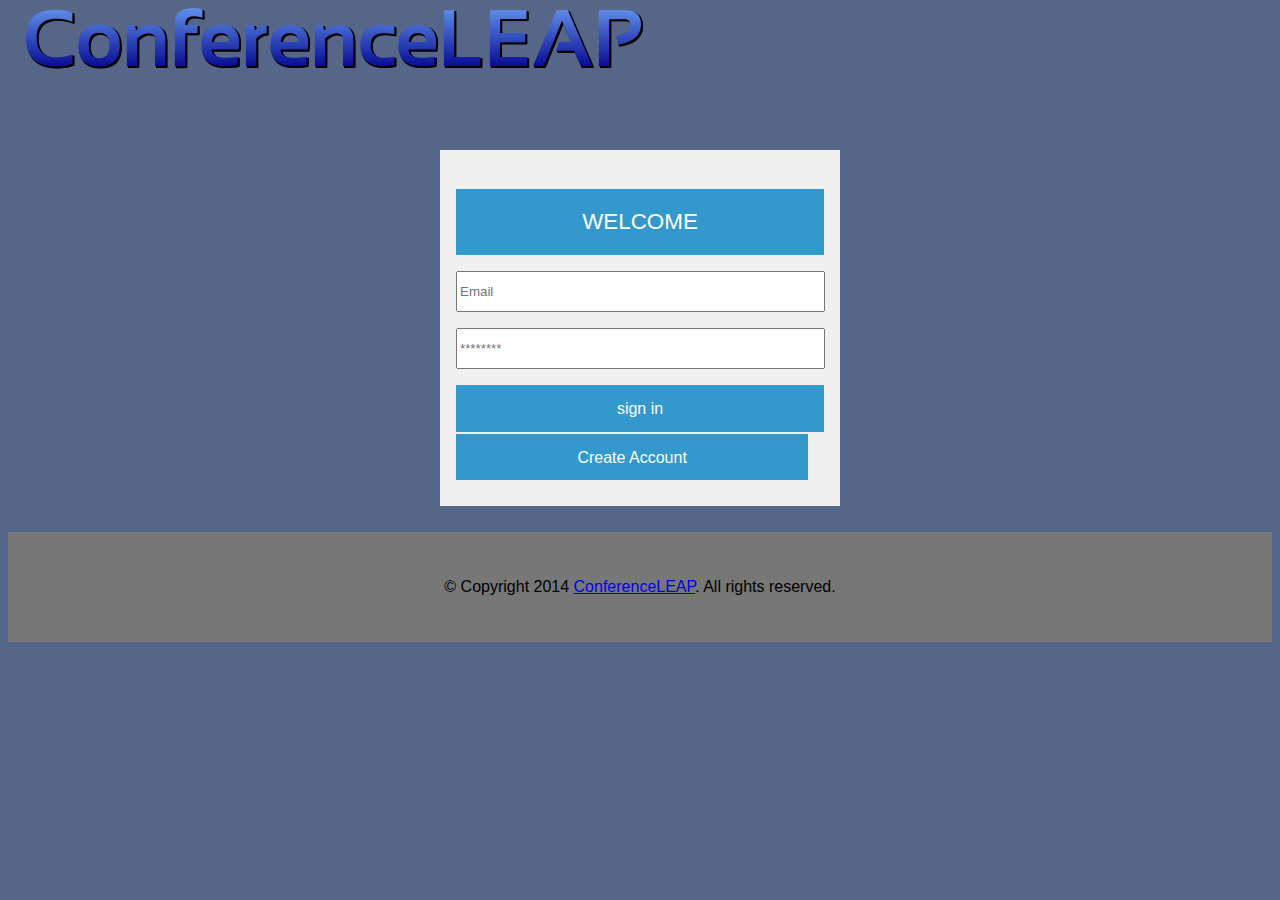
<file: index.html>
<!DOCTYPE html>
<html>
	<head>
		<title>Welcome to conferenceLEAP</title>
		<meta charset = "utf-8">
		<meta name = "description" content = "login page, conferenceleap group">
		<meta name = "keywords" content = "login page, conferenceleap">
		<link rel = "stylesheet" type = "text/css" href = "style.css">
		<style>
			
			div#footer {
				text-align: center;
				padding: 1.875em 0; 
			}
		</style>
	</head>
		<body>
		<div class="logo" style="text-align:center">
			<a href="#"><img src="logo.png"></a>
		</div>
		<div id="top-bar" style="margin-top: 150px">
			
		</div> 
		<div id = "login">
			<form method ="POST" action = "controllers/login.php">
				<h1>WELCOME</h1>
				<p>
					<label>
						<input type = "email" placeholder = "Email" name="email" size = "20" max = "30">
					</label>
				</p>
				<p>
					<label>
						<input type = "password" placeholder = "********" name="password" size = "20" max = "30">
					</label>
				</p>
				<p>
				<input class = "button" type = "submit" value = "sign in">
				</p>
				<p>
					<a href="/account_creation.html">Create Account</a>
				</p>
				
				
			</form>
		</div>
		
		<div id="footer">

		<p>&copy; Copyright 2014 <a href="#">ConferenceLEAP</a>. All rights reserved.</p>
		
	
	</div> <!-- end footer -->


	</body>
</html>
</file>
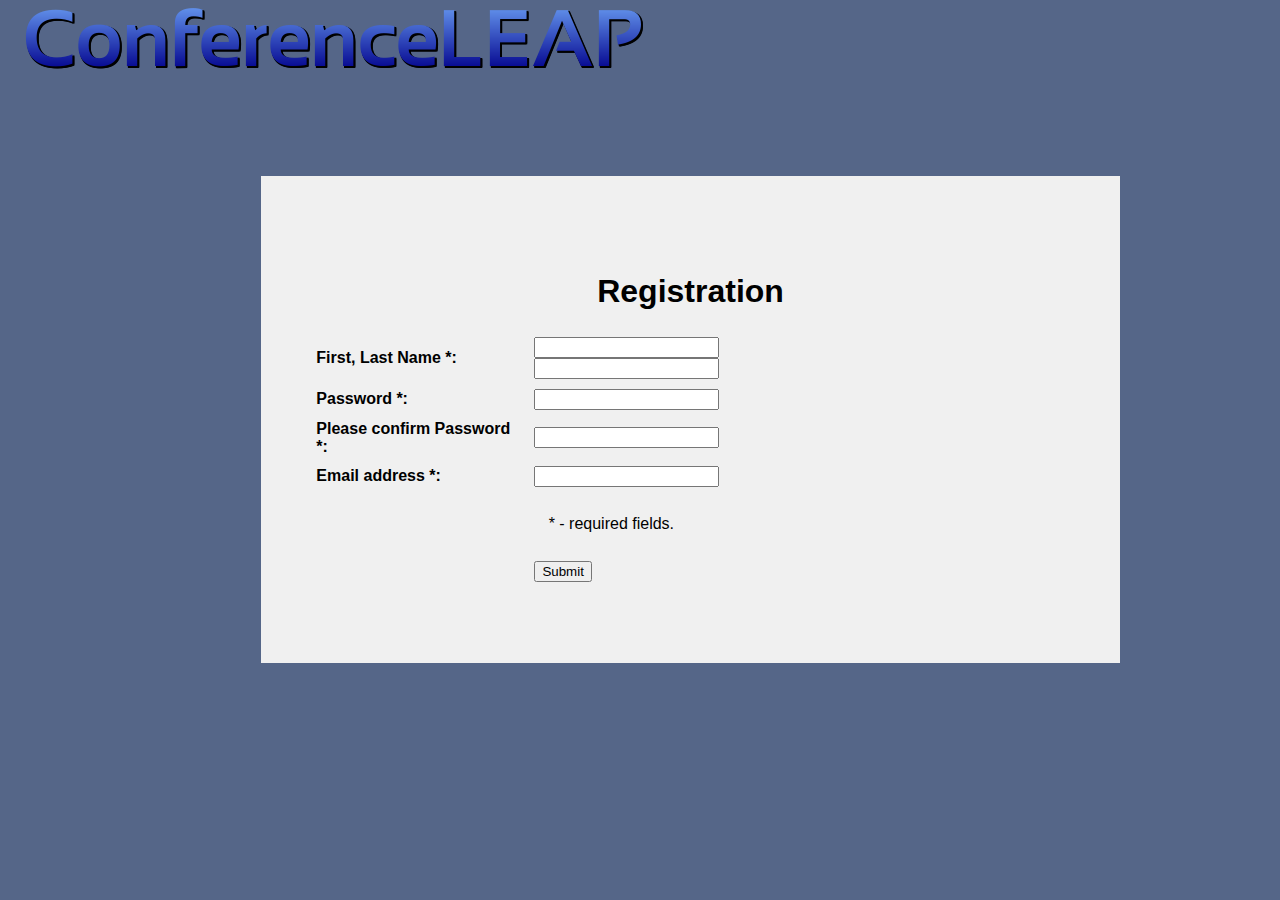
<file: account_creation.html>
<html>
<head>
	<style type="text/css">
 
    </style>
    <link rel = "stylesheet" type = "text/css" href = "style.css">
</head>

<body>

	<div class="logo" style="text-align:center">
			<a href="#"><img src="logo.png"></a>
		</div>
	<br>
	<div id = "registration" style="margin-top:150">
		<form action="controllers/createAccount.php" method="post" action="createAccount.php" onsubmit="return ValidateForm(this);">
			<h1 style="text-align:center">Registration</h1>

			<script type="text/javascript">
			function ValidateForm(frm) {
			if (frm.FirstName.value == "") {alert('First Name is required.');frm.FirstName.focus();return false;}
			if (frm.LastName.value == "") {alert('Last Name is required.');frm.LastName.focus();return false;}
			if (frm.password.value == "") {alert('Password is required'); frm.password.focus(); return false}
			if (frm.Con_password.value == "") {alert('Conform Password is required'); frm.Con_password.focus(); return false}
			if (frm.Con_password.value != frm.password.value) {alert('Your password is not match'); frm.Con_password.focus(); return false}
			
			if (frm.FromEmailAddress.value == "") {alert('Email address is required.');frm.FromEmailAddress.focus();return false;}
			if (frm.FromEmailAddress.value.indexOf("@") < 1 || frm.FromEmailAddress.value.indexOf(".") < 1) {alert('Please enter a valid email address.');frm.FromEmailAddress.focus();return false;}
			if (frm.WorkPhone.value == "") {alert('WorkPhone is required.');frm.WorkPhone.focus();return false;}
			if (frm.StreetAddress1.value == "") {alert('Address is required.');frm.StreetAddress1.focus();return false;}
			if (frm.City.value == "") {alert('City is required.');frm.City.focus();return false;}
			if (frm.State.value == "") {alert('State is required.');frm.State.focus();return false;}
			if (frm.Zip.value == "") {alert('Zip code is required.');frm.Zip.focus();return false;}

			return true; }


			</script>
			<table border="0" cellpadding="5" cellspacing="0" width="600">
				<tr>
					<td><b>First, Last Name *:</b></td>
					<td>
						<input id="FirstName" name="FirstName" type="text" maxlength="60" />
						<input id="LastName" name="LastName" type="text" maxlength="60" />
					</td>
				</tr><tr>
					<td><b>Password *:</b></td>
					<td>
						<input id = "password" name = "password" type = "password" maxlength = "60" /></td>
				</tr><tr>
					<td><b>Please confirm Password *:</b></td>
					<td>
						<input id = "Con_password" name = "Con_password" type = "password" maxlength = "60" /></td>
				</tr><tr>
					<td><b>Email address *:</b></td>
					<td><input id="FromEmailAddress" name="FromEmailAddress" type="text" maxlength="60" /></td>
				</tr>
					
				</label>
				</tr><tr>
					<td colspan="2" align="center">
					<br />
					* - required fields. 
					<br />
					<br/>
					</td>
				</tr><tr>
					<td>
					</td>
					<td>
					<input id="skip_Submit" name="skip_Submit" type="submit" value="Submit" />
					</td>
				</tr>

					
			</table>
		</form>
	</div>
</body>
</html>
</file>
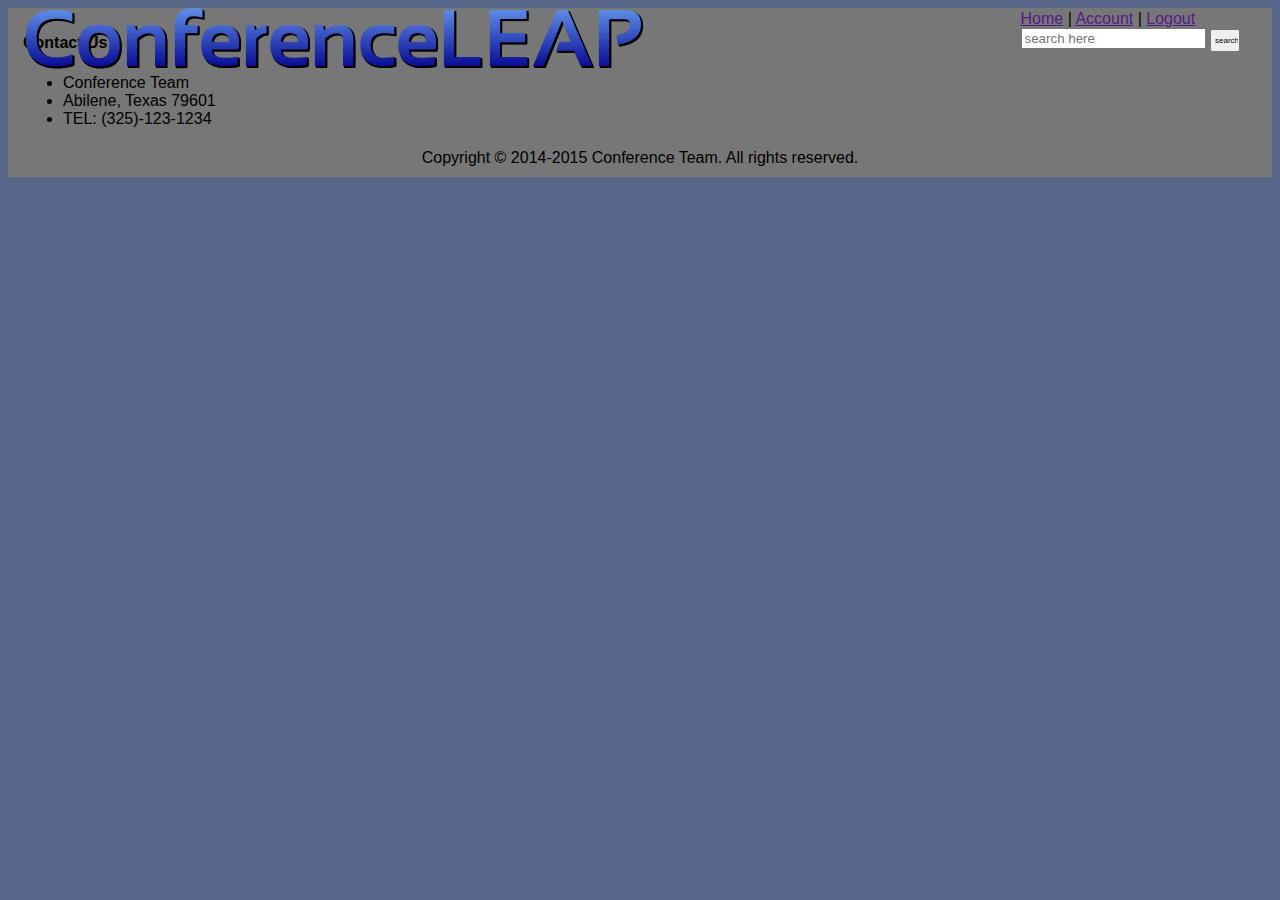
<file: all_conference_list.html>
<html>
<head>

	<link rel="stylesheet" href="style.css" type="text/css" media="screen" />
</head>

<body>
    <div id="header">
       <div class="logo">
            <a href="#"><img src="logo.png"></a>
       </div>
       <div id="utilContainer"> 
            <div id="utilityLinks"> 
                <a href="">Home</a>
                    | <a href="">Account</a>
                    | <a href="">Logout</a>

            </div> 
            <form id="globalSearch" action="http://www.google.com" method="get"> 
                <div id="search"> 
                    <input type="text" name="q" id="Search" value="" placeholder="search here" />
                    <input type="submit" name="s" id="s" title="Search Button" value="search" /> 
                </div> 
            </form> 
        </div> 

    </div><!-- the end of header-->



    <div id = "footer">
        <h4>Contact Us</h4>
        <ul>
            <li>Conference Team</li>
            <li>Abilene, Texas 79601</li>
            <li>TEL: (325)-123-1234</li>
        </ul>
         <div id="copyright">Copyright &copy; 2014-2015  Conference Team.  All rights reserved.
         </div> 
        
    </div><!-- the end of footer -->


</body>
</html>
</file>
<file: style.css>
body{
  background:#568;
  font-family:'Open Sans',sans-serif;
}

/*-----------------------*/
/*        header         */
/*-----------------------*/

#header {
  width:90%;
  height: 0px

}
#utilContainer {
  position: absolute;
  right:20px;
  top:5px;
  padding-top: 5px;
  padding-right: 20px;
}
div#search input#s{
  width: 30px; 
  padding:5px 7px 5px 3px;
  font-size: 8px
}

.logo {
  position: absolute;
  left:20px;
  top:5px;

}
/*----------------------*/
/*       footer         */
/*----------------------*/
div#footer {
  background-color: #777;
  clear: both; 
  padding: 5px 15px 5px;
  margin-bottom: 10px;
}
#contact-us { margin: 0 0 15px 15px; line-height: 1.4; }

#copyright { 
  margin-left: auto;
  margin-right: auto;
  clear: both; 
  text-align: center;
  padding: 5px 15px; 
}


/*-------------------------*/
/*       tabbed box        */
/*-------------------------*/

#tabbed_box_1 {
	margin: 0px auto 0px auto;
	width:50%;
	height: 500px;
	float: left;
	margin-top: 130px;
	margin-left: 5px;

}
#tabbed_box_2 {
	margin: 0px auto 0px auto;
	width:50%;
	height: 450px;
	float: right;
	margin-top: 10px;
	margin-left: 5px;

}


.tabbed_area {
	border:1px solid #494e52;
	background-color:#636d76;
	padding:8px;


}

ul.tabs {
	margin:0px; padding:0px;
	margin-top:5px;
	margin-bottom:6px;
}
ul.tabs li {
	list-style:none;
	display:inline;
}
ul.tabs li a {
	background-color:#464c54;
	color:#ffebb5;
	padding:8px 14px 8px 14px;
	text-decoration:none;
	font-size:9px;
	font-family:Verdana, Arial, Helvetica, sans-serif;
	font-weight:bold;
	text-transform:uppercase;
	border:1px solid #464c54;
	background-image:url(images/tab_off.jpg);
	background-repeat:repeat-x;	 
	background-position:bottom;
}
ul.tabs li a:hover {
	background-color:#2f343a;
	border-color:#2f343a;
}
ul.tabs li a.active {
	background-color:#ffffff;
	color:#282e32;
	border:1px solid #464c54; 
	border-bottom: 1px solid #ffffff;
	background-image:url(images/tab_on.jpg);
	background-repeat:repeat-x;
	background-position:top;	
}
.content {
	background-color:#ffffff;
	padding:10px;
	border:1px solid #464c54; 	
	font-family:Arial, Helvetica, sans-serif;
	background-image:url(images/content_bottom.jpg);
	background-repeat:repeat-x;	 
	background-position:bottom;	
	height: 530px;
	overflow: scroll;
	

}
#content_2, #content_3, #content_4, #content_5{ display:none; }

.content ul {
	margin:0px;
	padding:0px 20px 0px 20px;
}
.content ul li {
	list-style:none;
	border-bottom:1px solid #d6dde0;
	padding-top:15px;
	padding-bottom:15px;
	font-size:13px;
}
.content ul li:last-child {
	border-bottom:none;
}
.content ul li a {
	text-decoration:none;
	color:#3e4346;
}
.content ul li a small {
	color:#8b959c;
	font-size:9px;
	text-transform:uppercase;
	font-family:Verdana, Arial, Helvetica, sans-serif;
	position:relative;
	left:4px;
	top:0px;
}
.content ul li a:hover {
	color:#a59c83;
}
.content ul li a:hover small {
	color:#baae8e;
}

/*---------------------------*/
/*           sidebar         */
/*---------------------------*/


.regised_conference {
	border-style: solid;
	width:45% ;
	height: 290px;
	margin-top:130px;
	margin-right: 5px;
	float:right;
 
}
.new_added_confercence {
	border-style: solid;
	width: 44%;
	height:290px;
	float: right;
	margin-top: 10px;
	margin-right: 5px;
	margin-bottom: 10px;
}



.new_added_confercence, .regised_conference p {
  padding-left: 10px;
}

.sidebar {

	border:1px solid #494e52;
	width:22%;
	float: left;
	margin-top: 130px;
	display:inline-block;
	border-style: 10px;
	height: 590;
	padding-right: 5px;
	padding-left: 5px;
}

.user_info {
	border:1px solid #494e52;
	width:22%;
  	float: right;
	margin-top: 130px;
  	display:inline-block;
	height: 590px;



}


/*---------------------------*/
/*        login_page         */
/*---------------------------*/



.button{
  width:100%;
  background:#3399cc;
  border:0;
  padding:4%;
  font-family:'Open Sans',sans-serif;
  font-size:100%;
  color:#fff;
  cursor:pointer;
  transition:background .3s;
  -webkit-transition:background .3s;
}


.button:hover{
  background:#2255bb;
}

#login{
  width:400px;
  margin:0 auto;
  margin-top:8px;
  margin-bottom:2%;
  transition:opacity 1s;
  -webkit-transition:opacity 1s;
}


#login h1{
  background:#3399cc;
  padding:20px 0;
  font-size:140%;
  font-weight:300;
  text-align:center;
  color:#fff;
}

#login form{

  background:#f0f0f0;
  padding:6% 4%;
  top: 100%;
  bottom: 30%;
}
#login input[type="email"]{
  width:98%;
  height:35px;
}
#login input[type="password"]{
  width:98%;
  height:35px;
}

#login input[type="submit"], #login a{
  width:100%;
  background:#3399cc;
  border:0;
  padding:4%;
  font-family:'Open Sans',sans-serif;
  font-size:100%;
  color:#fff;
  cursor:pointer;
  transition:background .3s;
  -webkit-transition:background .3s;
}

#login input[type="submit"]:hover{
  background:#2255bb;
}
#login a{
	text-decoration: none;
	padding-left:33%;
	padding-right:33%;
	
}
#login a:hover{
	background: #2255bb;
	text-decoration: none;
}


/*----------------------------------*/
/*        registration_page         */
/*----------------------------------*/


div#registration .button{
  width:100%;
  background:#444;
  border:0;
  padding:4%;
  font-family:'Open Sans',sans-serif;
  font-size:100%;
  color:#fff;
  cursor:pointer;
  transition:background .3s;
  -webkit-transition:background .3s;
}



div#registration form{
  margin-left: 20%;
  margin-right: 20%;
  width: 60%;
  background:#f0f0f0;
  padding:6% 4%;
  top: 100%;
  bottom: 30%;
}
f


input[type="submit"]{
  width:100%;
  background:#3399cc;
  border:0;
  padding:4%;
  font-family:'Open Sans',sans-serif;
  font-size:100%;
  color:#fff;
  cursor:pointer;
  transition:background .3s;
  -webkit-transition:background .3s;
}

input[type="submit"]:hover{
  background:#2255bb;
}


.download {
	height: 20px;
	width: 30px;
	background-color: #aa443c;
}
.download:hover {
	background-color: #1a443c;
}

.floatright {
	float:right;
}
</file>
